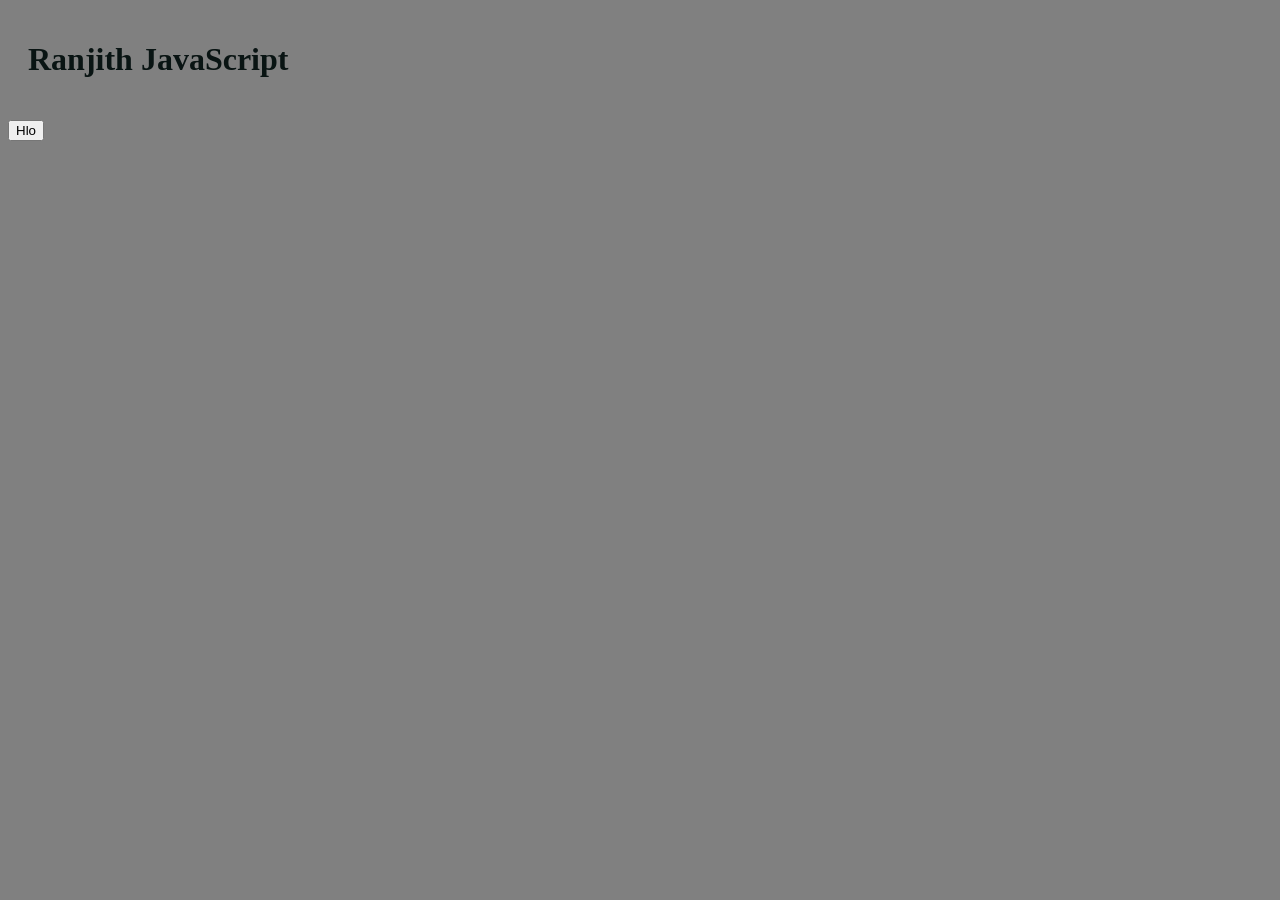
<file: season-1/index.html>
<!DOCTYPE html>
<html lang="en">
<head>
    <meta charset="UTF-8">
    <meta name="viewport" content="width=device-width, initial-scale=1.0">
    <title>Namaste JavaScript </title>
    <link rel="stylesheet" href="style.css">
</head>
<body>
    <h1>Ranjith  JavaScript</h1>
    <button id="clicked">Hlo</button>
    <script src="./block-scope.js"></script>
</body>
 
</html>
</file>
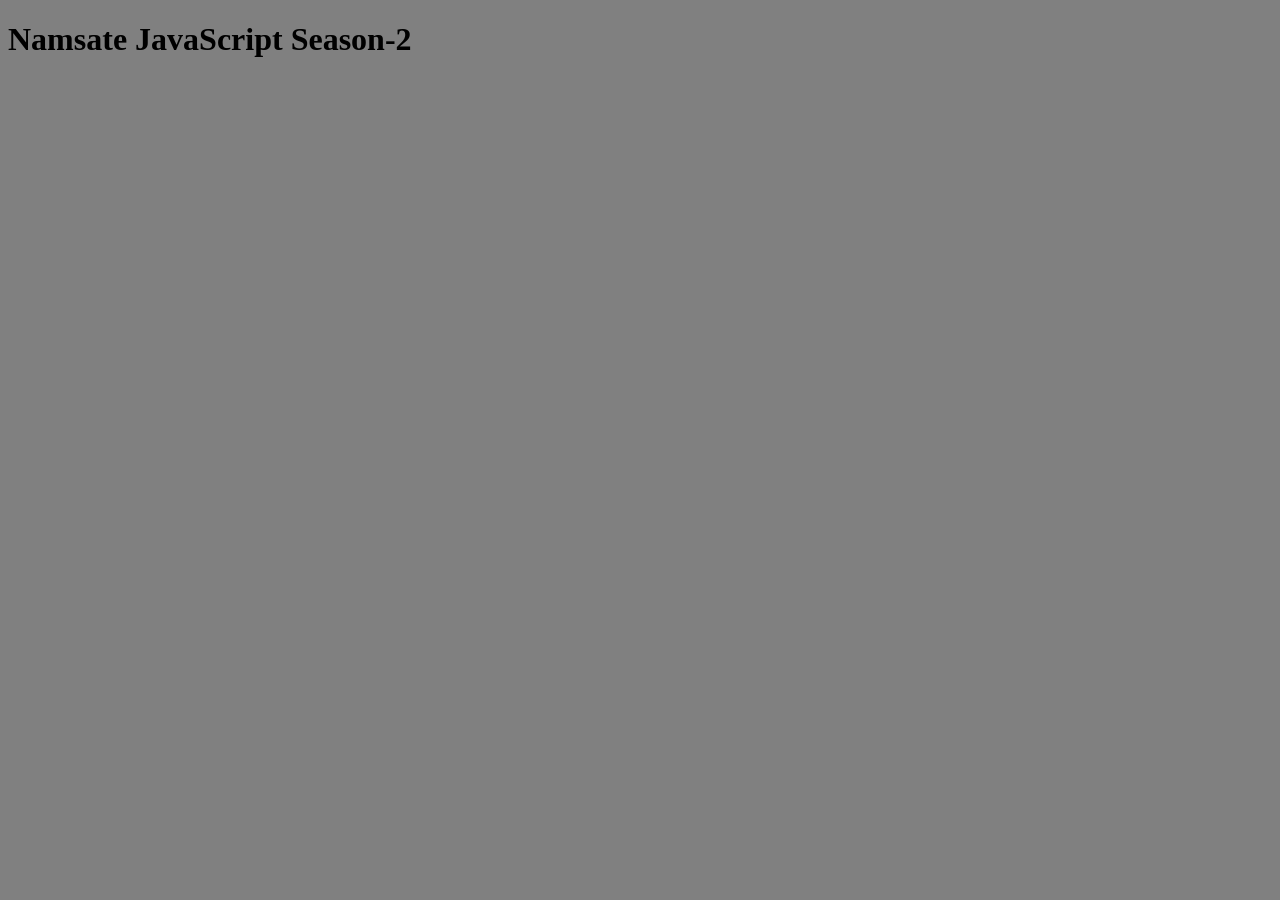
<file: season-2/index.html>
<!DOCTYPE html>
<html lang="en">
<head>
    <meta charset="UTF-8">
    <meta name="viewport" content="width=device-width, initial-scale=1.0">
    <title>JavaScript Season-2</title>
    <link rel="stylesheet" href="style2.css">
</head>
<body>
    <h1>Namsate JavaScript Season-2</h1>
    <script src="./currying.js"></script>
</body>
</html>
</file>
<file: season-1/style.css>
body{
    background-color:gray;
}

h1{
    color:#091413;
    padding:20px;
}
</file>
<file: season-2/style2.css>
body{
    background-color: gray;
}
</file>
